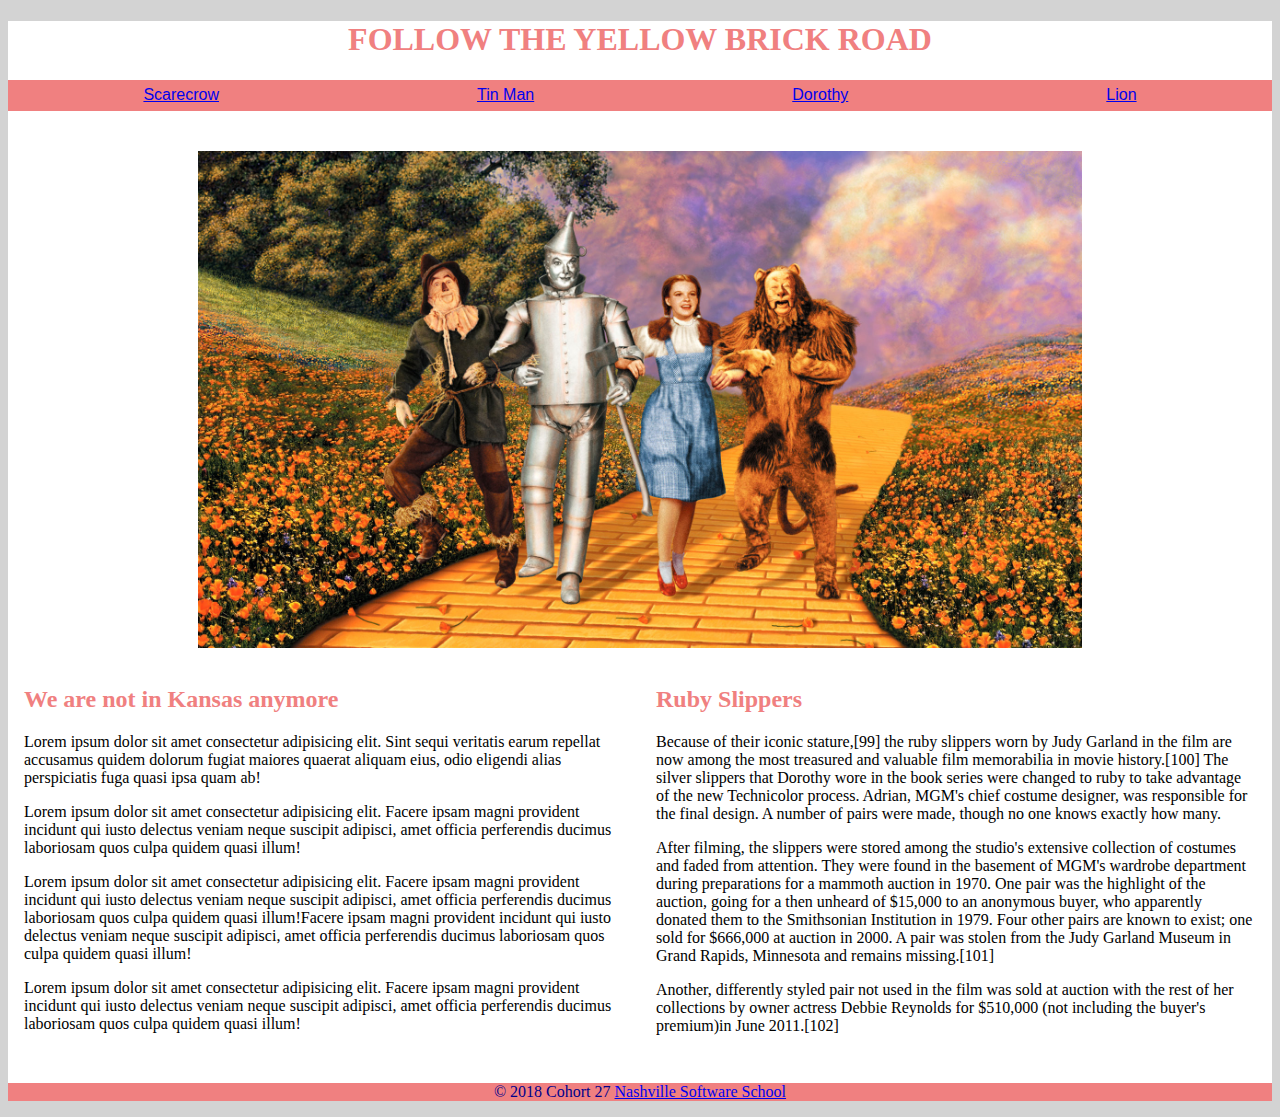
<file: index.html>
<!DOCTYPE html>
<html lang="en">
<head>
    <meta charset="UTF-8">
    <meta name="viewport" content="width=device-width, initial-scale=1.0">
    <meta http-equiv="X-UA-Compatible" content="ie=edge">
    <link rel="stylesheet" type="text/css" href="css/styles.css">
    <title>Tornado Grande</title>
</head>
<body>
    <div class="wrapper"> <!-- Opening div -->
        <header class="header">
            <h1>Follow the Yellow Brick Road</h1>
            <nav class="nav">
                <nav><a href="scarecrow.html">Scarecrow</a></nav>
                <nav><a href="tinman.html">Tin Man</a></nav>
                <nav><a href="dorothy.html">Dorothy</a></nav>
                <nav><a href="lion.html">Lion</a></nav>
            </nav>
        </header>
        
        <div>
            <img src="images/wizard-of-oz.jpg" alt="The HOMIES" class="hero">
        </div>

        <div class="flex-container"> <!-- main conten area -->
            <main>
                <h2>We are not in Kansas anymore</h2>
                <p>Lorem ipsum dolor sit amet consectetur adipisicing elit. Sint sequi veritatis
                   earum repellat accusamus quidem dolorum fugiat maiores quaerat aliquam eius, 
                   odio eligendi alias perspiciatis fuga quasi ipsa quam ab!</p>
                <p>Lorem ipsum dolor sit amet consectetur adipisicing elit. 
                   Facere ipsam magni provident incidunt qui iusto delectus veniam neque suscipit adipisci, 
                   amet officia perferendis ducimus laboriosam quos culpa quidem quasi illum!</p>
                <p>Lorem ipsum dolor sit amet consectetur adipisicing elit. 
                   Facere ipsam magni provident incidunt qui iusto delectus veniam neque suscipit adipisci, 
                   amet officia perferendis ducimus laboriosam quos culpa quidem quasi illum!Facere ipsam magni provident incidunt qui iusto delectus veniam neque suscipit adipisci, 
                   amet officia perferendis ducimus laboriosam quos culpa quidem quasi illum!</p>
                <p>Lorem ipsum dolor sit amet consectetur adipisicing elit. 
                   Facere ipsam magni provident incidunt qui iusto delectus veniam neque suscipit adipisci, 
                   amet officia perferendis ducimus laboriosam quos culpa quidem quasi illum!</p>
            </main>

            <aside>
                <article>
                    <h2>Ruby Slippers</h2>
                    <p>Because of their iconic stature,[99] the ruby slippers worn by Judy Garland in the film are now among the most treasured and valuable film memorabilia in movie history.[100] The silver slippers that Dorothy wore in the book series were changed to ruby to take advantage of the new Technicolor process. Adrian, MGM's chief costume designer, was responsible for the final design. A number of pairs were made, though no one knows exactly how many.
                    <p>After filming, the slippers were stored among the studio's extensive collection of costumes and faded from attention. They were found in the basement of MGM's wardrobe department during preparations for a mammoth auction in 1970. One pair was the highlight of the auction, going for a then unheard of $15,000 to an anonymous buyer, who apparently donated them to the Smithsonian Institution in 1979. Four other pairs are known to exist; one sold for $666,000 at auction in 2000. A pair was stolen from the Judy Garland Museum in Grand Rapids, Minnesota and remains missing.[101]</p>
                    <p>Another, differently styled pair not used in the film was sold at auction with the rest of her collections by owner actress Debbie Reynolds for $510,000 (not including the buyer's premium)in June 2011.[102]</p>
                </article>
            </aside>
        </div> <!-- end of main content area -->

        <footer>
            <p>&copy; 2018 Cohort 27
            <a href="http://nashvillesoftwareschool.com/">Nashville Software School</a></p>
        </footer>


    </div> <!-- Closing div -->
</body>
</html>
</file>
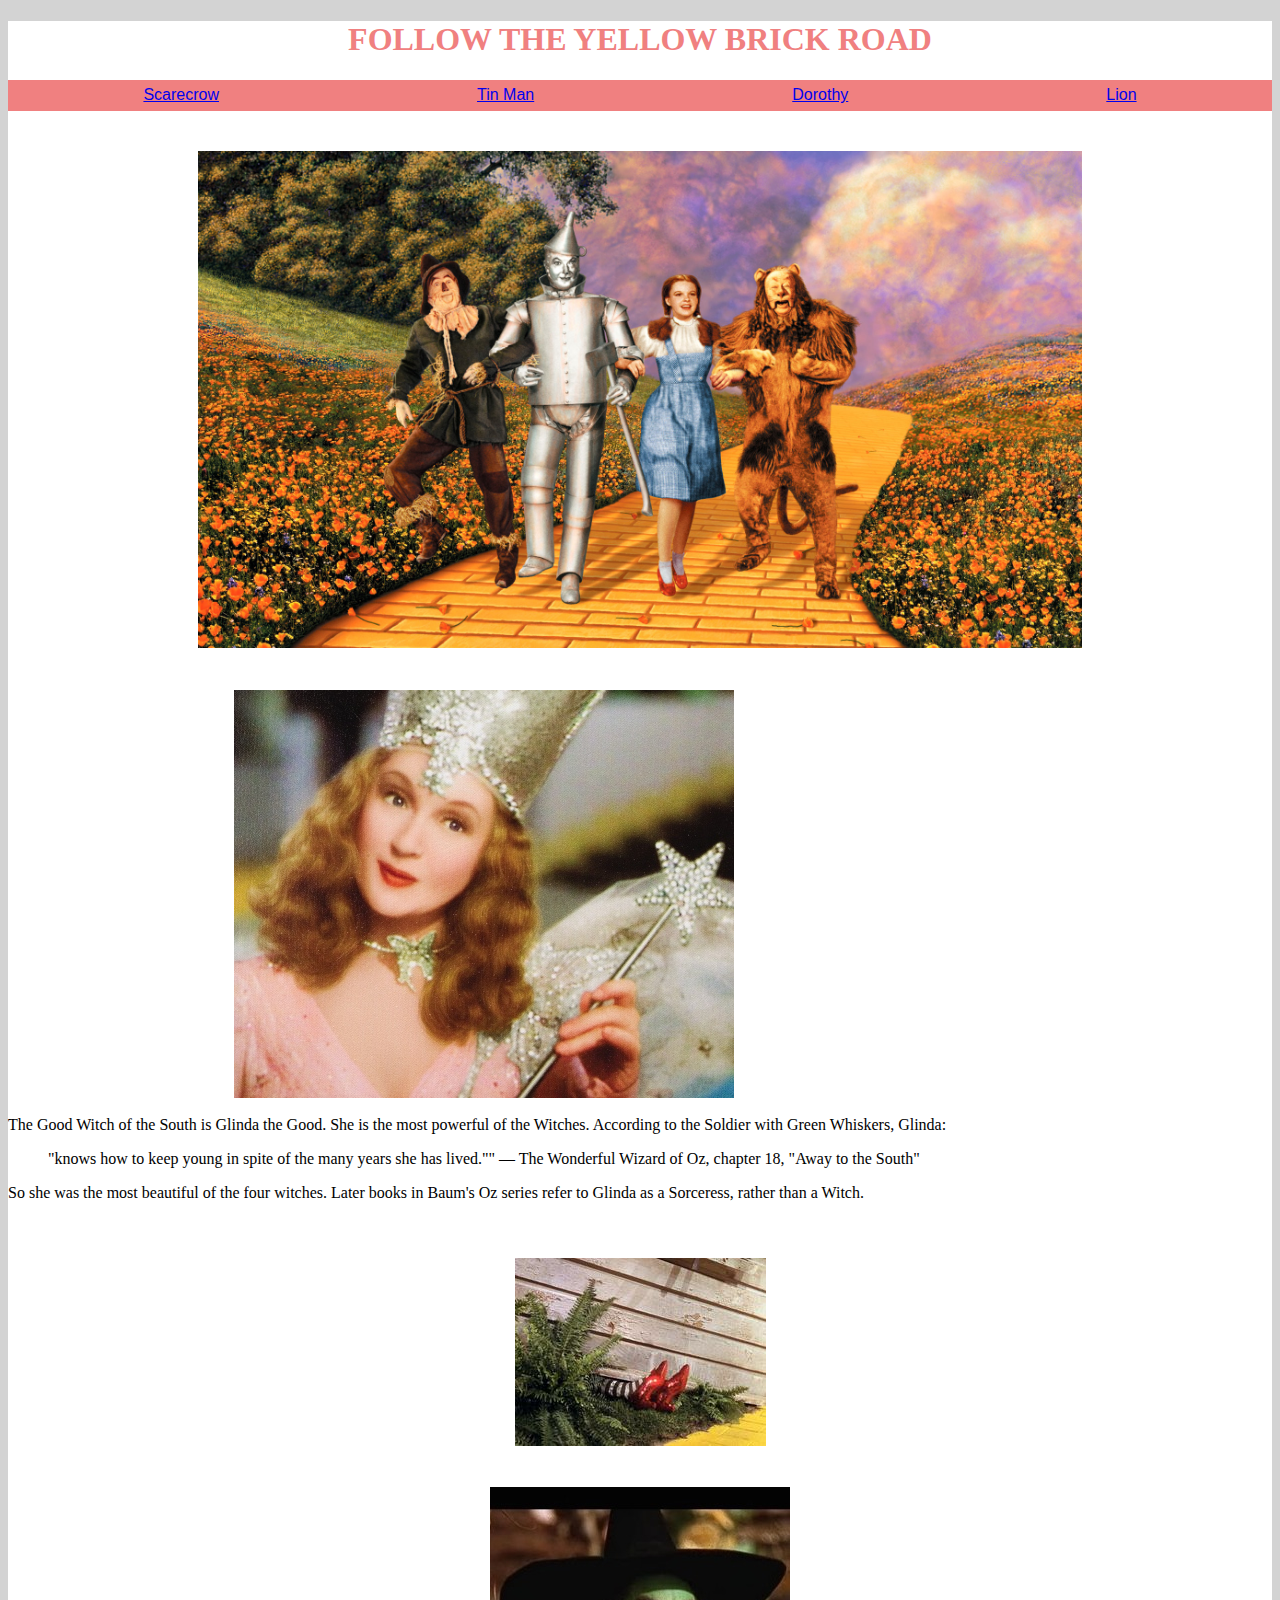
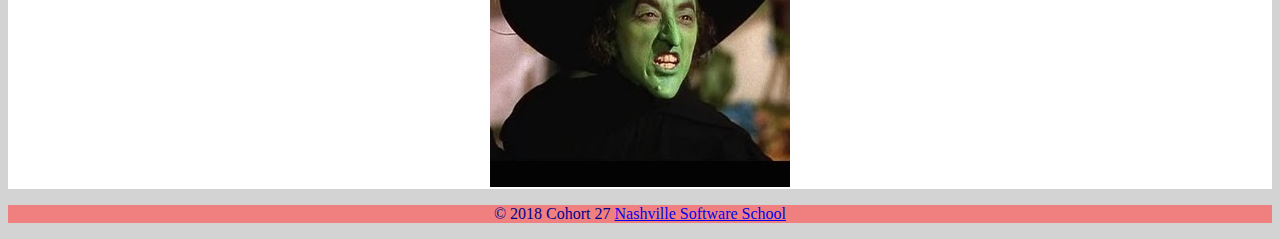
<file: witches.html>
<!DOCTYPE html>
<html lang="en">
<head>
    <meta charset="UTF-8">
    <meta name="viewport" content="width=device-width, initial-scale=1.0">
    <meta http-equiv="X-UA-Compatible" content="ie=edge">
    <link rel="stylesheet" type="text/css" href="css/styles.css">
    <title>Tornado Grande</title>
</head>
<body>
    <div class="wrapper"> <!-- Opening div -->
        <header class="header">
            <h1>Follow the Yellow Brick Road</h1>
            <nav class="nav">
                <nav><a href="scarecrow.html">Scarecrow</a></nav>
                <nav><a href="tinman.html">Tin Man</a></nav>
                <nav><a href="dorothy.html">Dorothy</a></nav>
                <nav><a href="lion.html">Lion</a></nav>
            </nav>
        </header>
        
        <div>
            <img src="images/wizard-of-oz.jpg" alt="The HOMIES" class="hero">
        </div>

        <div class="flex-container"> <!-- main conten area -->
            <div><img src="images/south.jpg" alt="The Witch of the South" class="section-img">
                <p>The Good Witch of the South is Glinda the Good. She is the most powerful of the Witches. 
                   According to the Soldier with Green Whiskers, Glinda:</p>
                <blockquote> "knows how to keep young in spite of the many years she has lived."" 
                   — The Wonderful Wizard of Oz, chapter 18, "Away to the South"</blockquote>
                <p>So she was the most beautiful of the four witches. Later books in Baum's 
                   Oz series refer to Glinda as a Sorceress, rather than a Witch.</p></div>
        </div>

        <div><img src="images/east.jpg"></div>
        <div><img src="images/west.jpg"></div>
       
    </div>
    <footer>
        <p>&copy; 2018 Cohort 27
        <a href="http://nashvillesoftwareschool.com/">Nashville Software School</a></p>
    </footer>
        </div>
        
    </div> <!-- Closing div -->
</body>
</html>
</file>
<file: css/styles.css>
*, *:before, *:after {
    box-sizing: inherit;
}

html {
    box-sizing: border-box;
}

h1 {
    text-align: center;
}

body {
    background-color: lightgray;
}

.nav {
    background-color: lightcoral;
    display: flex;
    display: -webkit-flex;
    margin: .1em 1em 0 em;
    color: darkblue;
    width: 100%;
    flex-wrap: wrap;
    justify-content: space-around;
    padding: .4em;
    font-family: "Arial", "Helvetica", "sans-serif";
}

.nav a:hover {
    color: white;
}

.wrapper {
    background-color: white;
}

h1, h2, h3 {
    color: lightcoral;
}

h1 {
    text-transform: uppercase;
}
h3 {
    text-align: center;
}

.img-hero {
    width: 100%;
    height: auto;
    overflow: hidden;
}

.flex-container {
    display: flex;
    display: -webkit-flex;
    width: 100%;
    background-color: white;
}

main {
    flex: 1;
    margin: 1em;
}

aside {
    flex: 1;
    margin: 1em;
}

footer {
    text-align: center;
    background-color: lightcoral;
    color: darkblue;
}

footer a:hover {
    color: white;
}

img {
    max-width: 70%;
    padding-top: 2.5em;
    padding-bottom: .1em;
    display: block;
    margin-left: auto;
    margin-right: auto;
}

.nav {
    flex: 1;
    justify-content: space-around;
}

@media all and (min-width: 640px) {
    .header, .nav {
        flex-direction: row;
    }
}
</file>
